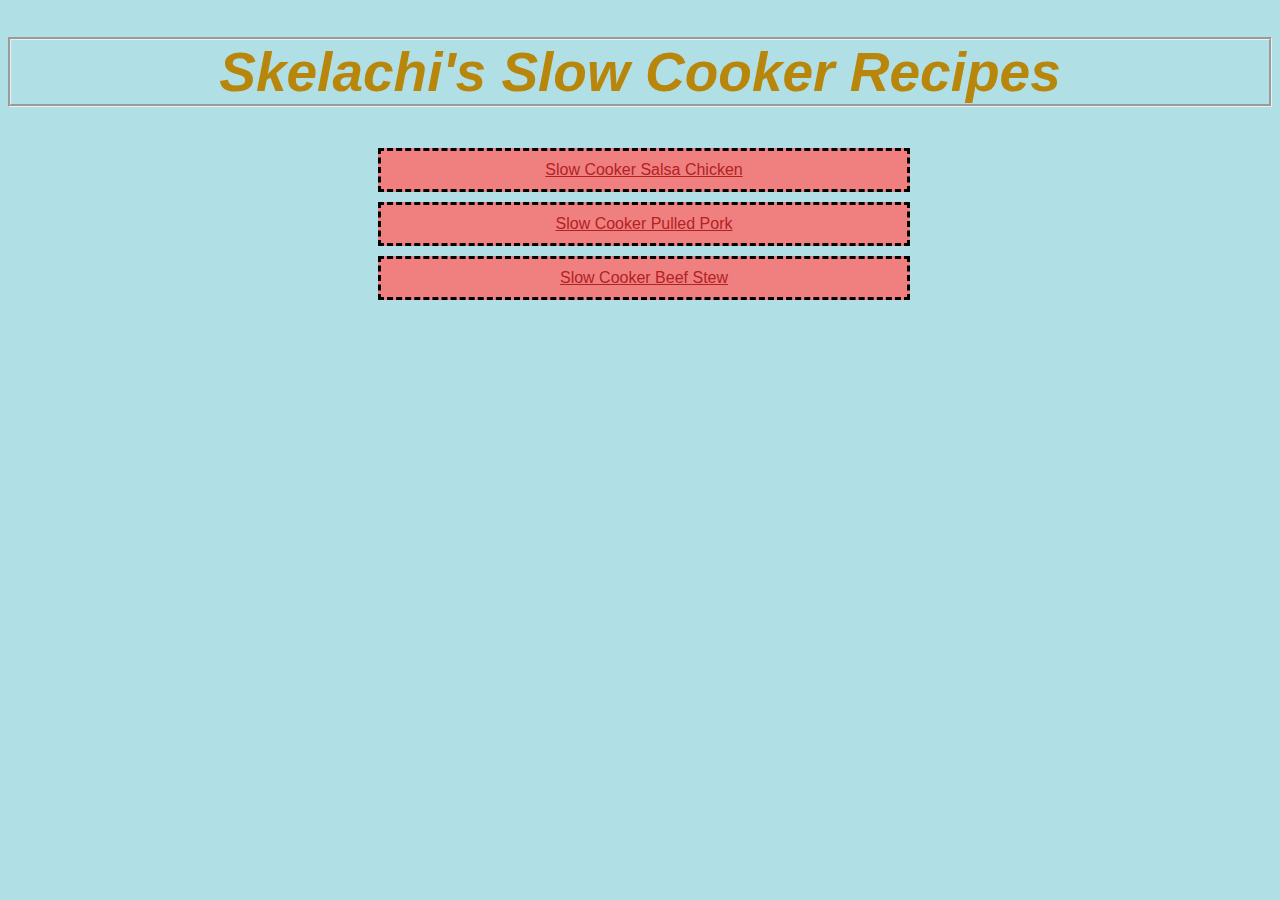
<file: index.html>
<!DOCTYPE html>
<html lang="en">
<head>
    <meta charset="UTF-8">
    <meta http-equiv="X-UA-Compatible" content="IE=edge">
    <meta name="viewport" content="width=<device-width>, initial-scale=1.0">
    <title>Skelachi's Slow Cooker Recipes</title>
    <link rel="stylesheet" href="styles.css">
</head>
<body style="background-color:powderblue ;">
    <h1 class="header">Skelachi's Slow Cooker Recipes</h1>
<div class="FrontBox">
    <a class="FrontPage" href="./recipes/salsa-chicken.html" > Slow Cooker Salsa Chicken</a>
    <a class="FrontPage"href="./recipes/pulled-pork.html"> Slow Cooker Pulled Pork</a>
    <a class="FrontPage"href="./recipes/beef-stew.html">Slow Cooker Beef Stew </a>
</div>

    
</body>
</html>
</file>
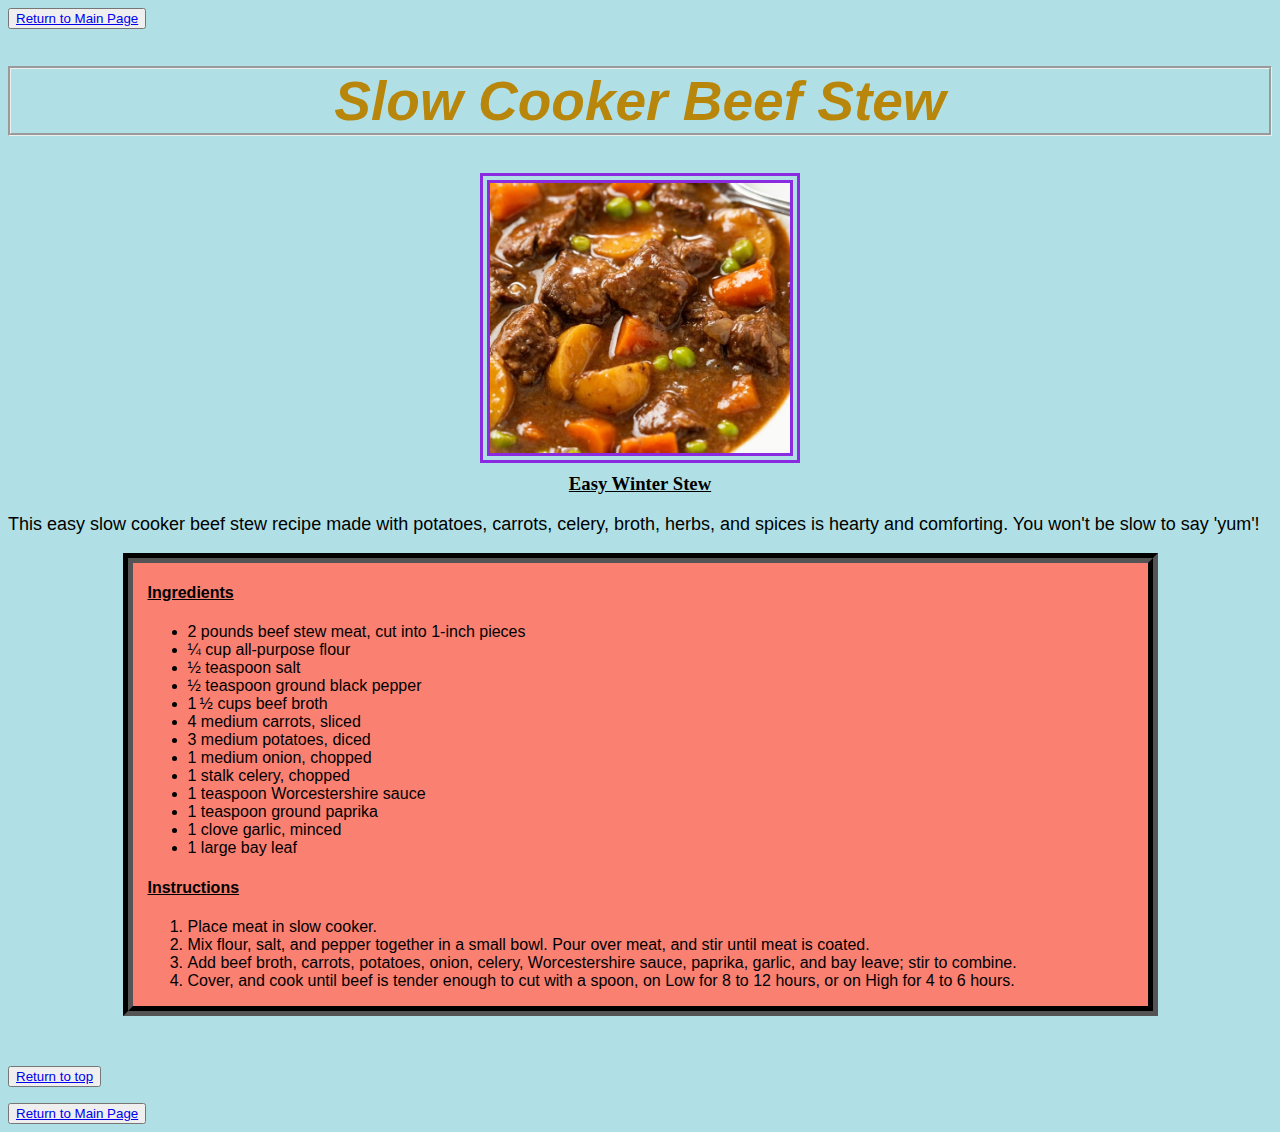
<file: recipes/beef-stew.html>
<!DOCTYPE html>
<html lang="en">
<head>
    <meta charset="UTF-8">
    <meta http-equiv="X-UA-Compatible" content="IE=edge">
    <meta name="viewport" content="width=device-width, initial-scale=1.0">
    <title>Beef Stew</title>
    <link rel="stylesheet" href="../styles.css">
</head>
<body style="background-color:powderblue ;">
    <button><a href="../index.html">Return to Main Page</a></button>
    <h1 class="header" id="header"> Slow Cooker Beef Stew</h1>
    <img class="images" src="Beef.jpg" alt="Beef Stew i tell you whut">
    <h3 class="recipename">Easy Winter Stew</h3>
    <p class="description">This easy slow cooker beef stew recipe made with potatoes, carrots, celery, broth, herbs, and spices is hearty and comforting. You won't be slow to say 'yum'!</p>
<div class="recipe">
    <h4>Ingredients</h4>
    <ul>
        <li>2 pounds beef stew meat, cut into 1-inch pieces</li>
        <li>¼ cup all-purpose flour</li>
        <li>½ teaspoon salt</li>
        <li>½ teaspoon ground black pepper</li>
        <li>1 ½ cups beef broth</li>
        <li>4 medium carrots, sliced</li>
        <li>3 medium potatoes, diced</li>
        <li>1 medium onion, chopped</li>
        <li>1 stalk celery, chopped</li>
        <li>1 teaspoon Worcestershire sauce</li>
        <li>1 teaspoon ground paprika</li>
        <li>1 clove garlic, minced</li>
        <li>1 large bay leaf</li>
    </ul>

    <h4>Instructions</h4>
    <ol>
        <li>Place meat in slow cooker.</li>
        <li>Mix flour, salt, and pepper together in a small bowl. Pour over meat, and stir until meat is coated.</li>
        <li>Add beef broth, carrots, potatoes, onion, celery, Worcestershire sauce, paprika, garlic, and bay leave; stir to combine.</li>
        <li>Cover, and cook until beef is tender enough to cut with a spoon, on Low for 8 to 12 hours, or on High for 4 to 6 hours.</li>
   </ol>
</div>
   <button><a href="#header">Return to top</a></button>
   <p></p>
   <button><a href="../index.html">Return to Main Page</a></button>

</body>
</html>
</file>
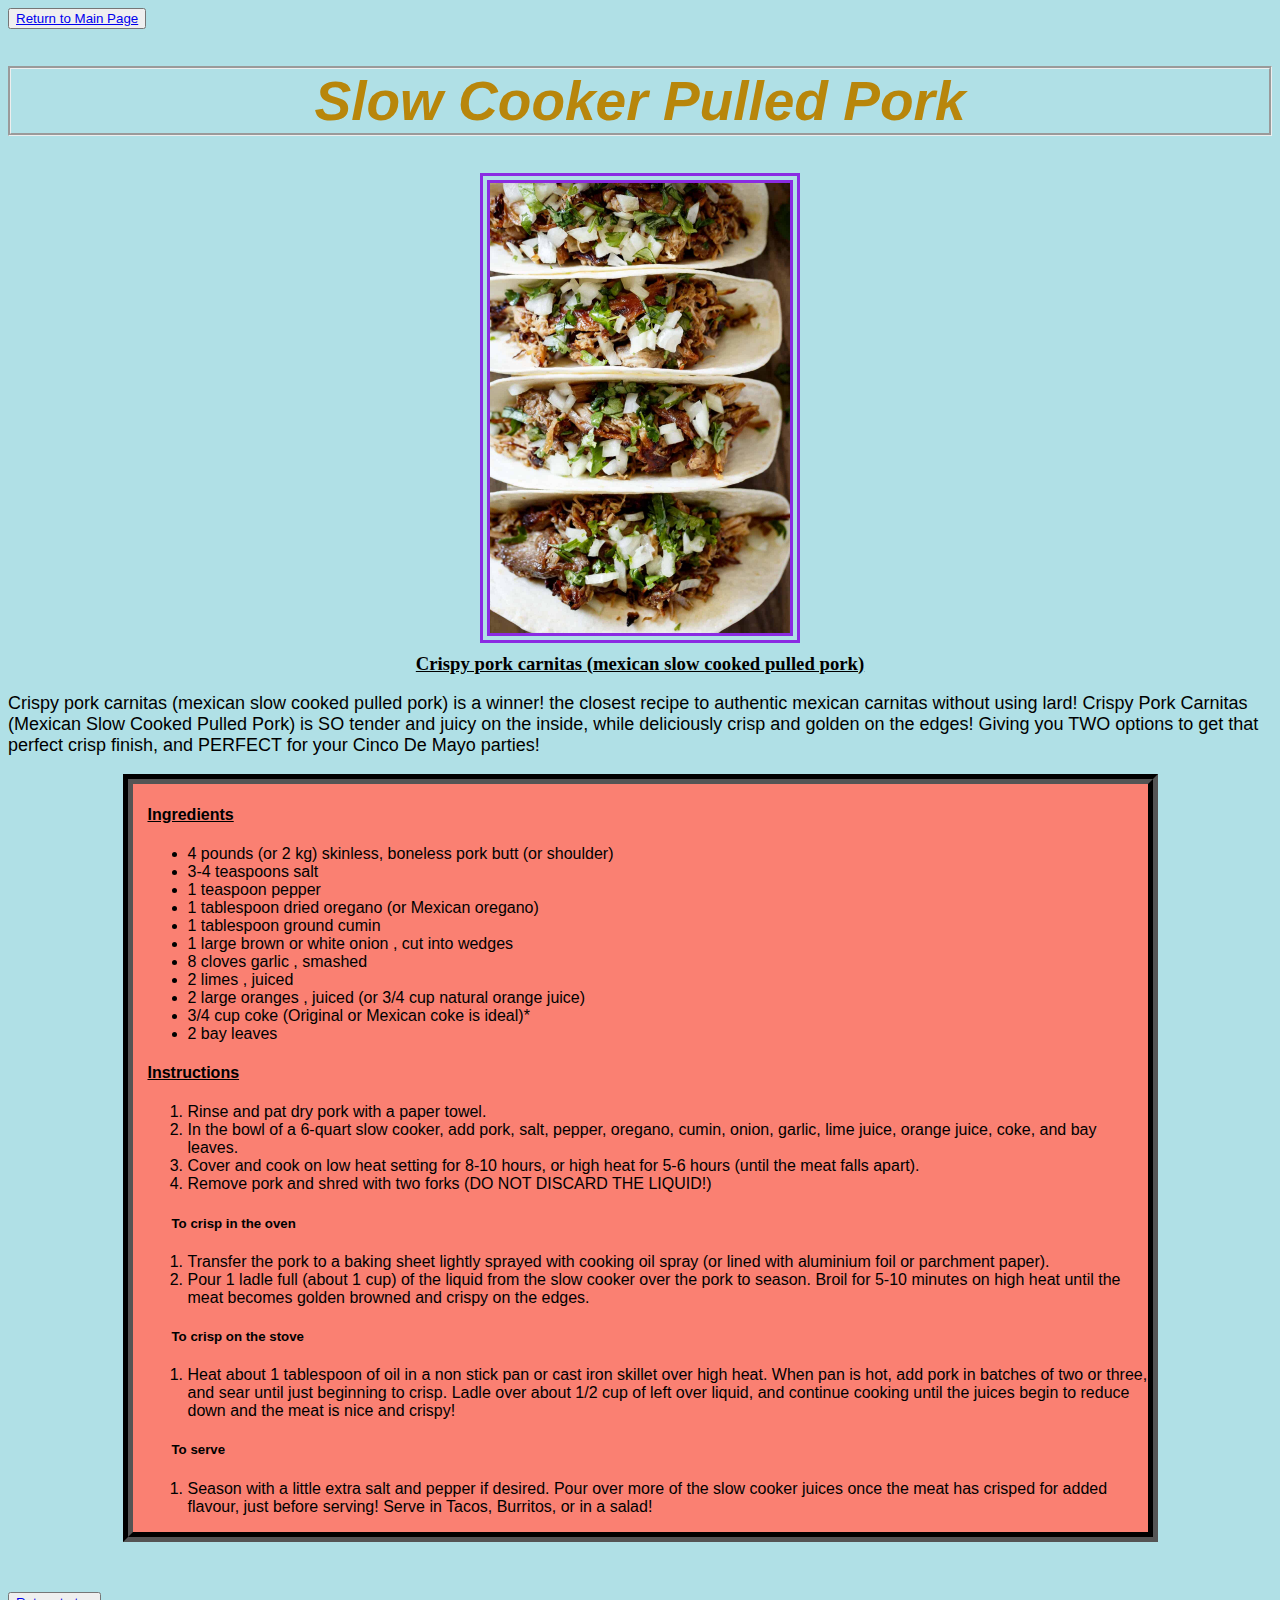
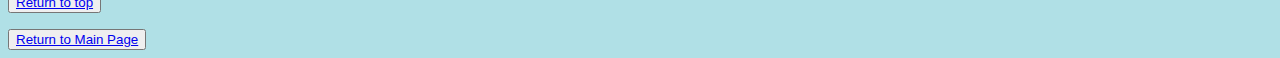
<file: recipes/pulled-pork.html>
<!DOCTYPE html>
<html lang="en">
<head>
    <meta charset="UTF-8">
    <meta http-equiv="X-UA-Compatible" content="IE=edge">
    <meta name="viewport" content="width=device-width, initial-scale=1.0">
    <title>Pulled Pork</title>
    <link rel="stylesheet" href="../styles.css">
</head>
<body style="background-color:powderblue ;">
    <button><a href="../index.html">Return to Main Page</a></button>
    <h1 class="header" id="header">Slow Cooker Pulled Pork</h1>
    <img class="images" src="Pork.jpg" alt="Nomming Pork">
    <h3 class="recipename">Crispy pork carnitas (mexican slow cooked pulled pork)</h3>
    <p class="description">Crispy pork carnitas (mexican slow cooked pulled pork) is a winner! the closest recipe to authentic mexican carnitas without using lard!
        Crispy Pork Carnitas (Mexican Slow Cooked Pulled Pork) is SO tender and juicy on the inside, while deliciously crisp and golden on the edges! Giving you TWO options to get that perfect crisp finish, and PERFECT for your Cinco De Mayo parties!</p>
<div class="recipe">
    <h4>Ingredients</h4>
    <ul>
        <li>4 pounds (or 2 kg) skinless, boneless pork butt (or shoulder)</li>
        <li>3-4 teaspoons salt</li>
        <li>1 teaspoon pepper</li>
        <li>1 tablespoon dried oregano (or Mexican oregano)</li>
        <li>1 tablespoon ground cumin</li>
        <li>1 large brown or white onion , cut into wedges</li>
        <li>8 cloves garlic , smashed</li>
        <li>2 limes , juiced</li>
        <li>2 large oranges , juiced (or 3/4 cup natural orange juice)</li>
        <li>3/4 cup coke (Original or Mexican coke is ideal)*</li>
        <li>2 bay leaves</li>
    </ul>

    <h4>Instructions</h4>
    <ol>
        <li>Rinse and pat dry pork with a paper towel.</li>
        <li>In the bowl of a 6-quart slow cooker, add pork, salt, pepper, oregano, cumin, onion, garlic, lime juice, orange juice, coke, and bay leaves.</li>
        <li>Cover and cook on low heat setting for 8-10 hours, or high heat for 5-6 hours (until the meat falls apart).</li>
        <li>Remove pork and shred with two forks (DO NOT DISCARD THE LIQUID!)</li>
    </ol>
    <h5>To crisp in the oven</h5>
    <ol>
        <li>Transfer the pork to a baking sheet lightly sprayed with cooking oil spray (or lined with aluminium foil or parchment paper).</li>
        <li>Pour 1 ladle full (about 1 cup) of the liquid from the slow cooker over the pork to season. Broil for 5-10 minutes on high heat until the meat becomes golden browned and crispy on the edges.</li>
    </ol>
    <h5>To crisp on the stove</h5>
    <ol>
        <li>Heat about 1 tablespoon of oil in a non stick pan or cast iron skillet over high heat. When pan is hot, add pork in batches of two or three, and sear until just beginning to crisp. Ladle over about 1/2 cup of left over liquid, and continue cooking until the juices begin to reduce down and the meat is nice and crispy!</li>
    </ol>
    <h5>To serve</h5>
    <ol>
        <li>Season with a little extra salt and pepper if desired. Pour over more of the slow cooker juices once the meat has crisped for added flavour, just before serving! Serve in Tacos, Burritos, or in a salad!</li>
    </ol>
</div>
    <button><a href="#header">Return to top</a></button>
    <p></p>
    <button><a href="../index.html">Return to Main Page</a></button>
</body>
</html>
</file>
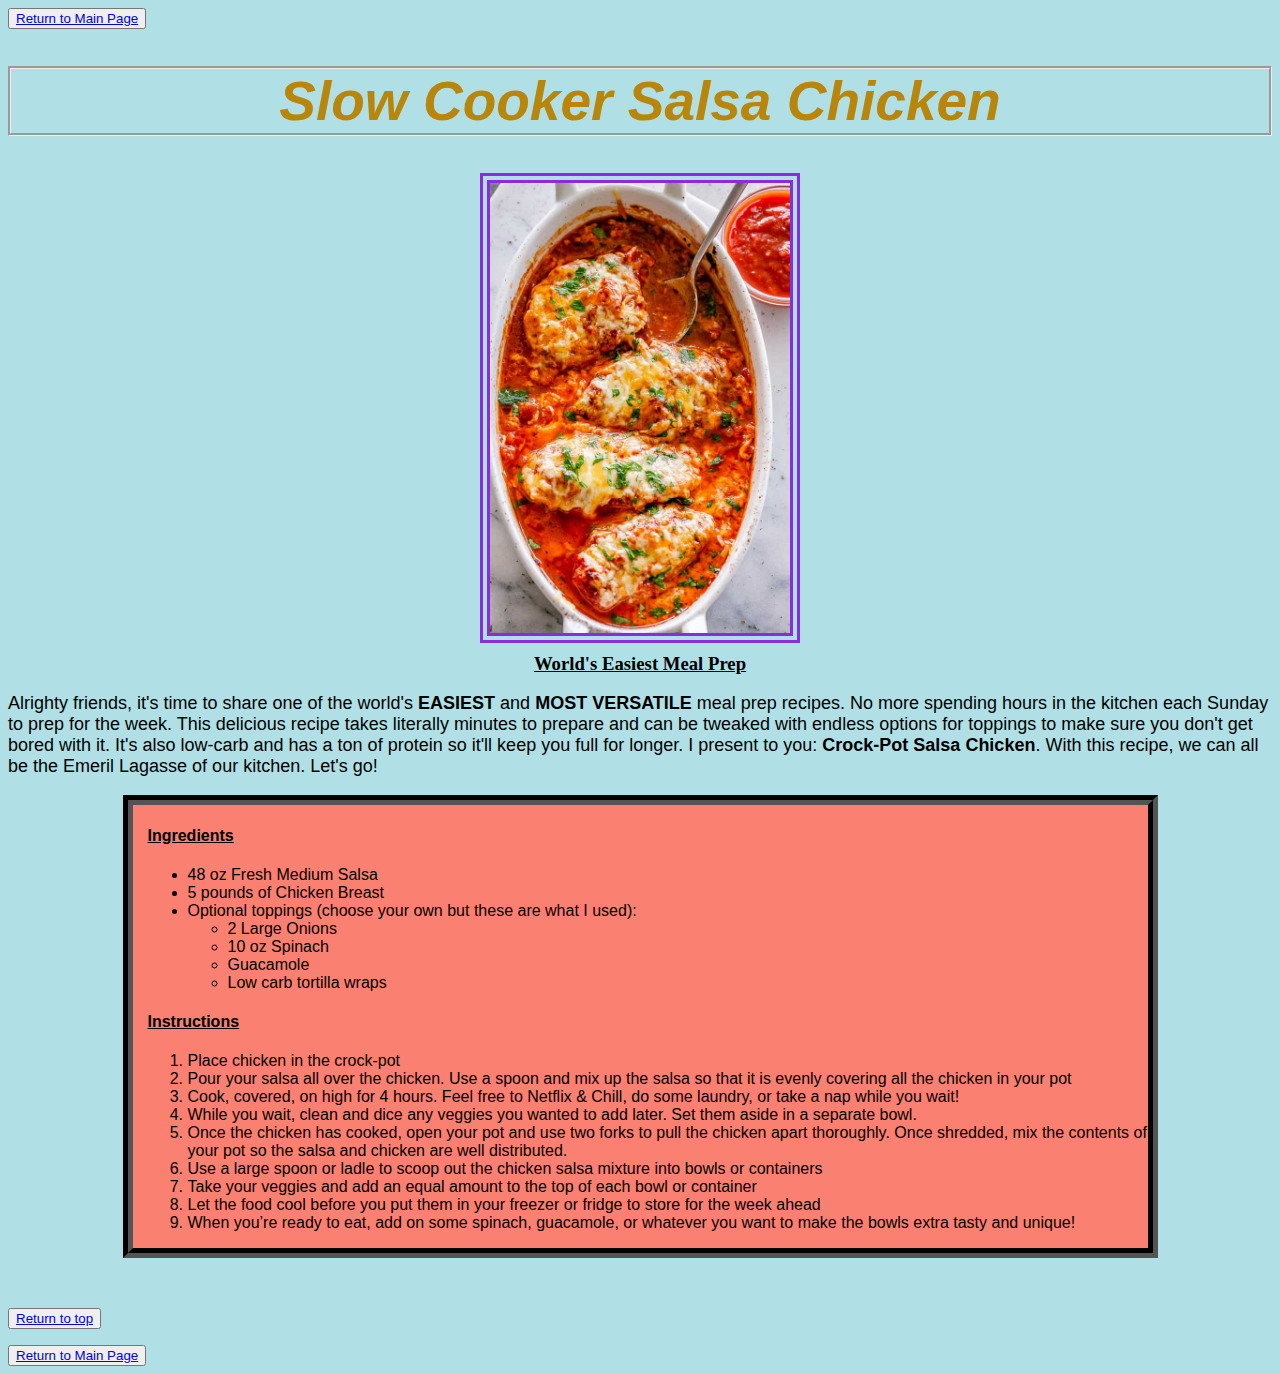
<file: recipes/salsa-chicken.html>
<!DOCTYPE html>
<html lang="en">
<head>
    <meta charset="UTF-8">
    <meta http-equiv="X-UA-Compatible" content="IE=edge">
    <meta name="viewport" content="width=device-width, initial-scale=1.0">
    <title>Salsa Chicken</title>
    <link rel="stylesheet" href="../styles.css">
</head>

<body style="background-color:powderblue ;">
    <button><a href="../index.html">Return to Main Page</a></button>
    <h1 class="header" id="header">Slow Cooker Salsa Chicken</h1>
    <img class="images" src="salsa.jpg" alt="Tasty Salsa">
    <h3 class="recipename">World's Easiest Meal Prep</h3>
    <p class="description">Alrighty friends, it's time to share one of the world's <strong>EASIEST</strong> and <strong>MOST VERSATILE</strong> meal prep recipes. No more spending hours in the kitchen each Sunday to prep for the week. This delicious recipe takes literally minutes to prepare and can be tweaked with endless options for toppings to make sure you don't get bored with it. It's also low-carb and has a ton of protein so it'll keep you full for longer. I present to you: <strong>Crock-Pot Salsa Chicken</strong>. With this recipe, we can all be the Emeril Lagasse of our kitchen. Let's go!</p>

<div class="recipe">
    <h4>Ingredients</h4>
    <ul>
        <li>48 oz Fresh Medium Salsa</li>
        <li>5 pounds of Chicken Breast</li>
        <li>Optional toppings (choose your own but these are what I used):</li>
        <ul>
            <li>2 Large Onions</li>
            <li>10 oz Spinach</li>
            <li>Guacamole</li>
            <li>Low carb tortilla wraps</li>
        </ul>

    </ul>

    <h4>Instructions</h4>
    <ol>
        <li>Place chicken in the crock-pot</li>
        <li>Pour your salsa all over the chicken. Use a spoon and mix up the salsa so that it is evenly covering all the chicken in your pot</li>
        <li>Cook, covered, on high for 4 hours. Feel free to Netflix & Chill, do some laundry, or take a nap while you wait!</li>
        <li>While you wait, clean and dice any veggies you wanted to add later. Set them aside in a separate bowl.</li>
        <li>Once the chicken has cooked, open your pot and use two forks to pull the chicken apart thoroughly. Once shredded, mix the contents of your pot so the salsa and chicken are well distributed.</li>
        <li>Use a large spoon or ladle to scoop out the chicken salsa mixture into bowls or containers</li>
        <li>Take your veggies and add an equal amount to the top of each bowl or container</li>
        <li>Let the food cool before you put them in your freezer or fridge to store for the week ahead</li>
        <li>When you’re ready to eat, add on some spinach, guacamole, or whatever you want to make the bowls extra tasty and unique!</li>
    </ol>
</div>
    <button><a href="#header">Return to top</a></button>
    <p></p>
    <button><a href="../index.html">Return to Main Page</a></button>
</body>
</html>
</file>
<file: styles.css>
.header{
    border-style: groove;
    color: darkgoldenrod;
    font-family: Verdana, Geneva, Tahoma, sans-serif;
    text-align: center;
    font-style: oblique;
    font-size: 55px;
}

div.recipe {
    display: block;
    width: auto;
    max-width: 1000px;
    background-color: salmon;
    border: 10px black;
    border-style: groove;
    padding-left: 15px;
    margin:auto;
    margin-bottom: 50px;
}

div.FrontBox {
    display: block;
    margin:auto;
    border: 3px black;
    padding: 4px;
    width: 100%;

}

a.FrontPage{
    display: block;
    padding: 10px;
    width: 40%;
    color: firebrick;
    background-color: lightcoral;
    font-family:Arial, Helvetica, sans-serif;
    text-align: center;
    border: 3px black;
    border-style: dashed;
    margin: auto;
    margin-bottom: 10px;

}

img.images {
    display: block;
    margin-left: auto;
    margin-right: auto;
    width: 300px;
    height: auto;
    border: 10px blueviolet;
    border-style: double;
}

h3.recipename {
    display: block;
    margin-top: 10px;
    text-align: center;
    text-decoration: underline;
}

h4 {
    font-family: Arial, Helvetica, sans-serif;
    text-decoration: underline;
}

h5 {
    font-family: Arial, Helvetica, sans-serif;
    text-indent: 24px;
}

ul {
    font-family: Arial, Helvetica, sans-serif;
}

ol {
    font-family: Arial, Helvetica, sans-serif;
}

.description {
    font-family: Arial, Helvetica, sans-serif;
    font-size: large;
    text-align: left;
}
</file>
